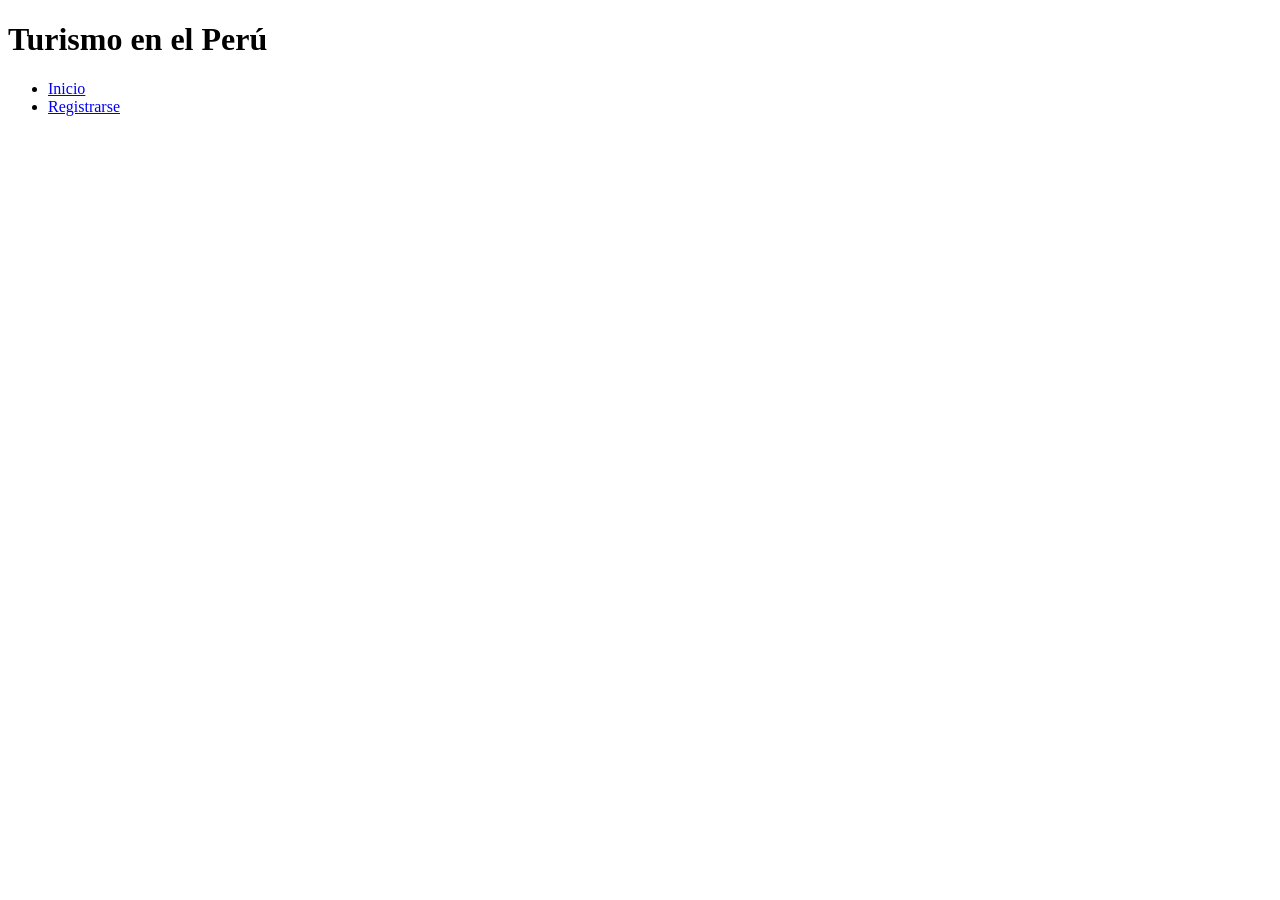
<file: templates/index.html>
<!DOCTYPE html>
<html lang="en">
<head>
    <meta charset="UTF-8">
    <meta name="viewport" content="width=device-width, initial-scale=1.0">
    <title>Turismo Perú</title>
</head>
<body>
    
    <h1>Turismo en el Perú</h1>
    
    <ul>
        <li><a href="/">Inicio</a></li>
        <li><a href="/accounts/register">Registrarse</a></li>
    </ul>
</body>
</html>
</file>
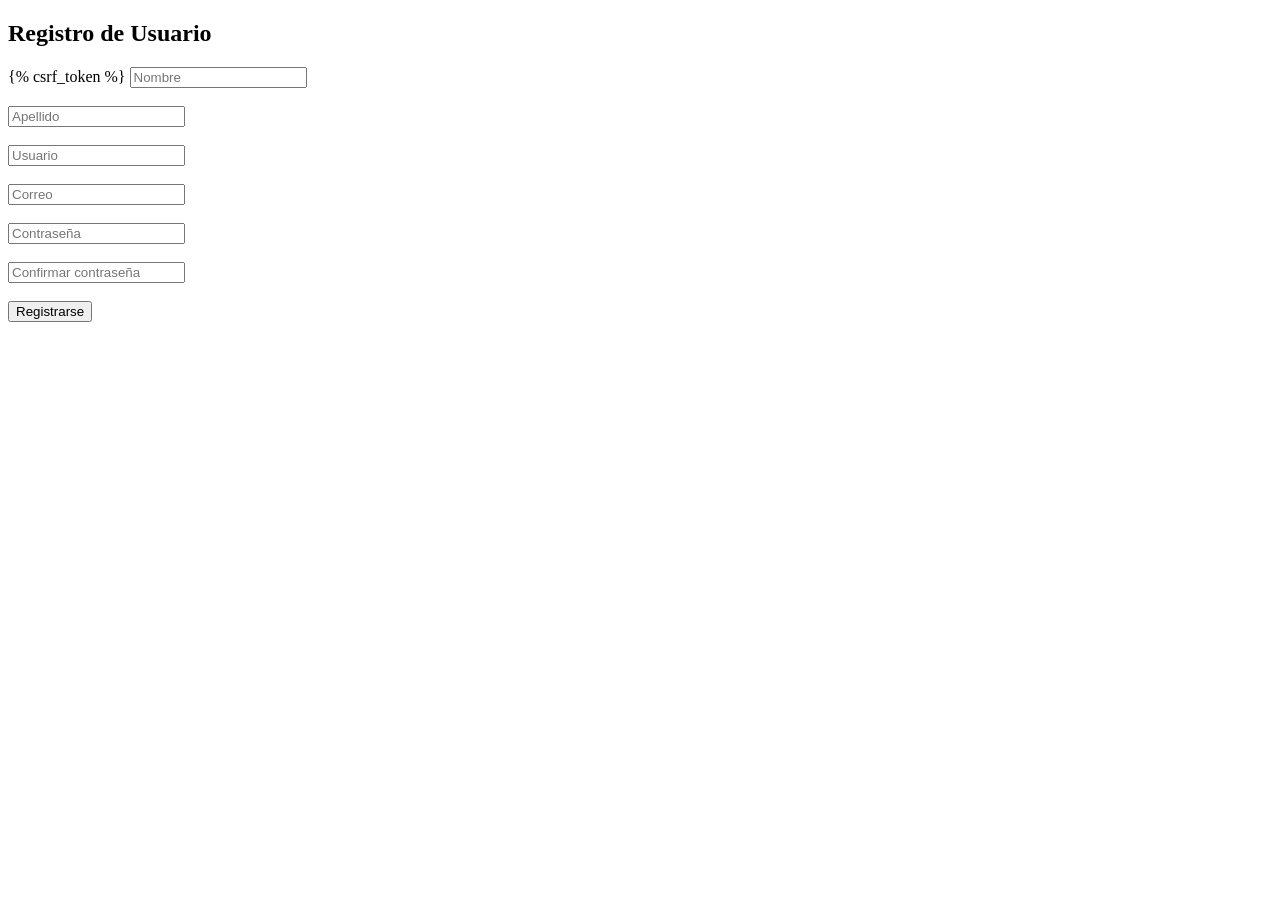
<file: templates/register.html>
<!DOCTYPE html>
<html lang="en">
<head>
    <meta charset="UTF-8">
    <meta name="viewport" content="width=device-width, initial-scale=1.0">
    <title>Registro</title>
</head>
<body>
    <h2>Registro de Usuario</h2>

    <form action="register" method="POST">

        {% csrf_token %}

        <input type="text" name="first_name" placeholder="Nombre"><br><br>

        <input type="text" name="last_name" placeholder="Apellido"><br><br>

        <input type="text" name="username" placeholder="Usuario"><br><br>

        <input type="email" name="email" placeholder="Correo"><br><br>

        <input type="password" name="password1" placeholder="Contraseña"><br><br>

        <input type="password" name="password2" placeholder="Confirmar contraseña"><br><br>

        <input type="submit" value="Registrarse">
    </form>
</body>
</html>
</file>
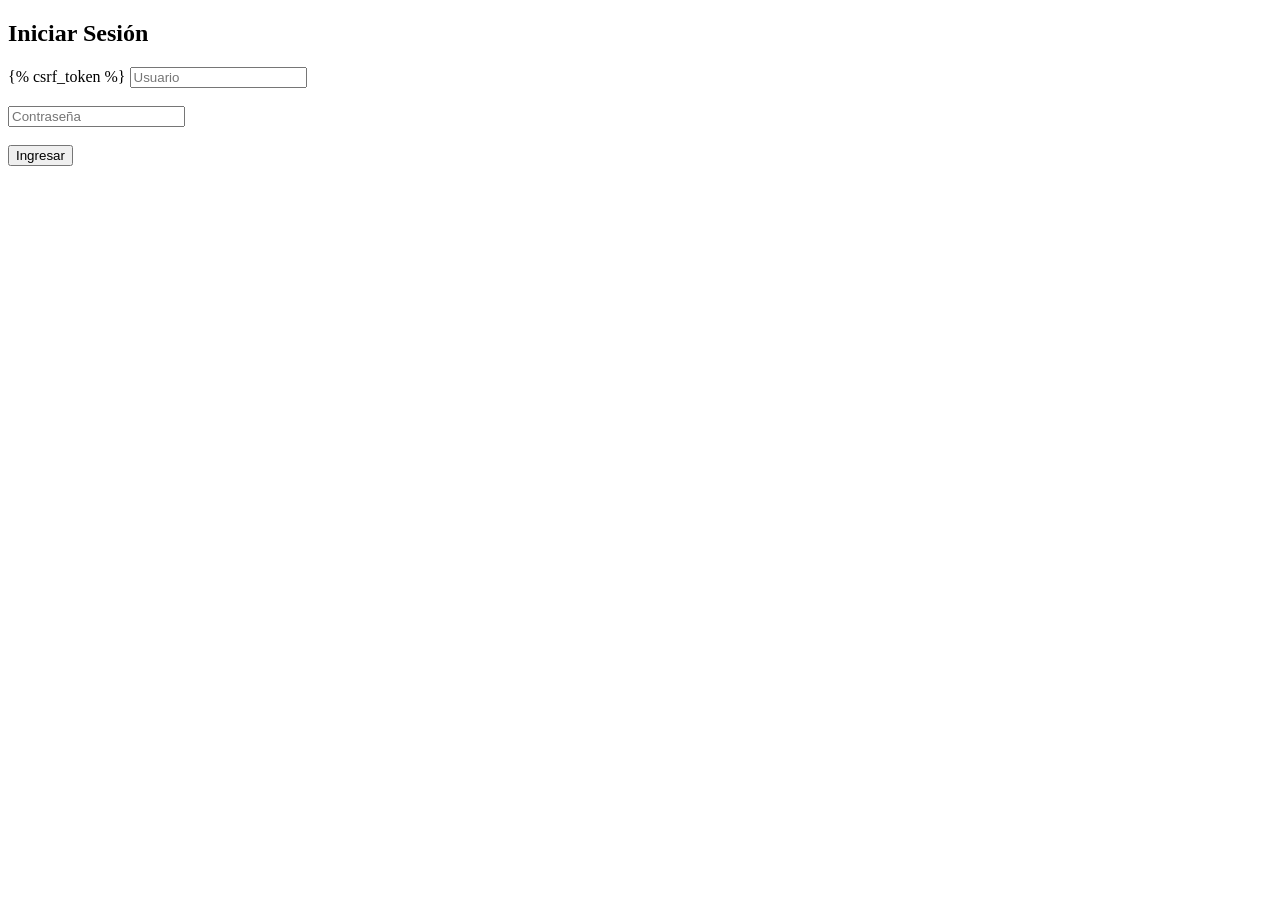
<file: templates/accounts/login.html>
<!DOCTYPE html>
<html lang="en">
<head>
    <meta charset="UTF-8">
    <meta name="viewport" content="width=device-width, initial-scale=1.0">
    <title>Iniciar Sesión</title>
</head>
<body>
    
    <h2>Iniciar Sesión</h2>

    <form method="POST">
        {% csrf_token %}

        <input type="text" name="username" placeholder="Usuario">
        <br><br>

        <input type="password" name="password" placeholder="Contraseña">
        <br><br>

        <button type="submit">
            Ingresar
        </button>

    </form>
</body>
</html>
</file>
